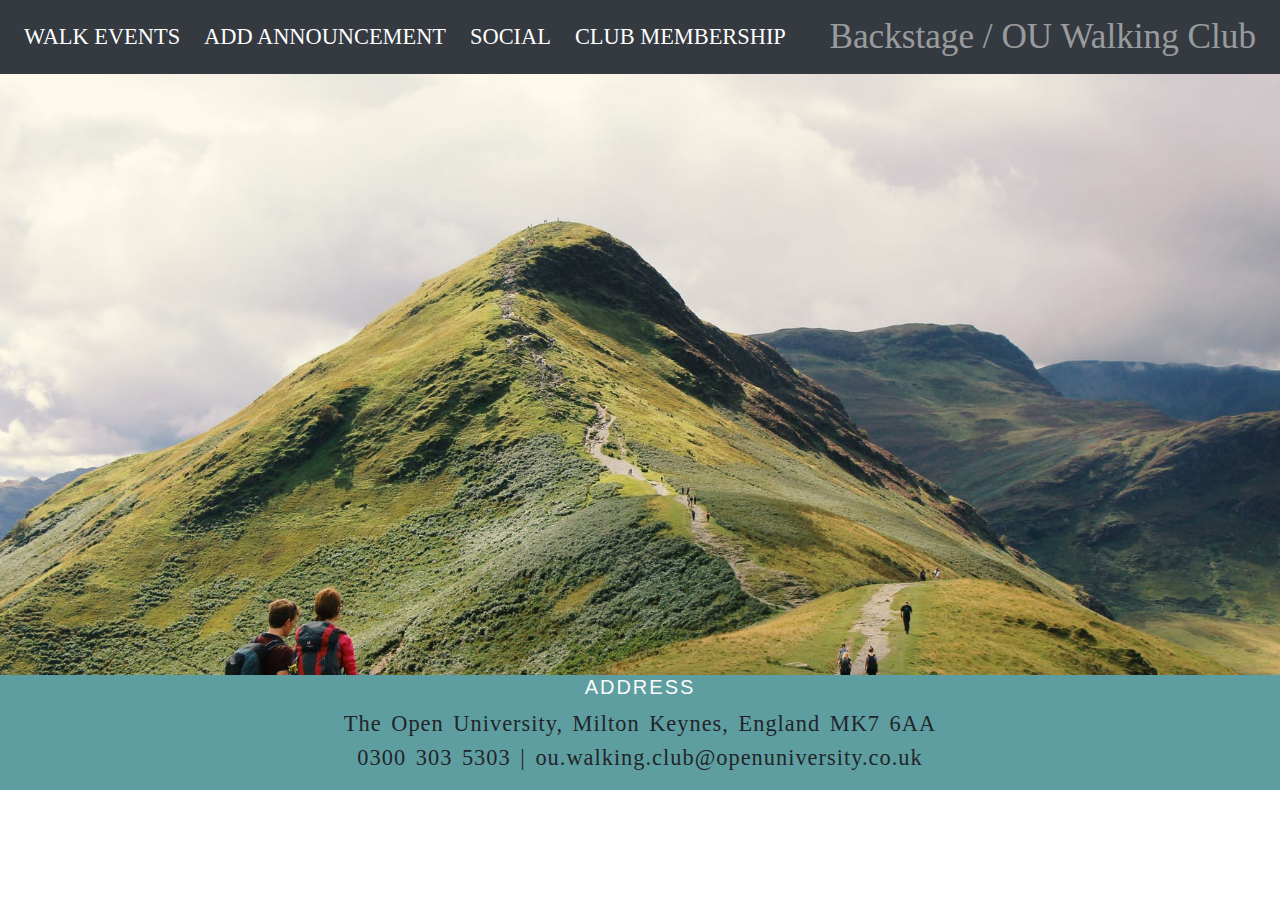
<file: index.html>
<!DOCTYPE html>
<html lang="en">
    <head>
        <meta charset="UTF-8" >
        <meta name="viewport" content="width=device-width, initial-scale=1.0" />
	    <meta http-equiv="X-UA-Compatible" content="ie=edge" />
        <title>Backstage / OU Walking Club</title>
        <link rel="stylesheet" href="https://stackpath.bootstrapcdn.com/bootstrap/4.4.1/css/bootstrap.min.css"
		integrity="sha384-Vkoo8x4CGsO3+Hhxv8T/Q5PaXtkKtu6ug5TOeNV6gBiFeWPGFN9MuhOf23Q9Ifjh" crossorigin="anonymous" />
        <link rel="stylesheet" href="q2.css">
    </head>
    <body>
        <header>

            <!-------Background Picture-->
    
            <div class="container-fluid image-container">
                <div class="row">
                    <div class="col-12 background">
                    </div>
                </div>
            </div>
    
            <!--------Nav---------------->
    
            <nav class="navbar navbar-dark bg-dark navbar-expand-sm fixed-top">
            
            <button class="navbar-toggler ml-left" type="button" data-toggle="collapse" data-target="#navbarNavDropdown" 
             aria-controls="navbarNavDropdown" aria-expanded="false" aria-label="Toggle navigation" ><span class="navbar-toggler-icon"></span></button>
    
                <div class="collapse navbar-collapse" id="navbarNavDropdown">
                    <ul class="navbar-nav mr-auto">
                        <li class="active nav-item mr-2">
                            <a class=" active nav-link text-uppercase text-white ui-menu-text"
                                href="index.html"><span>Walk Events</span></a>
                        </li>
                        <li class="nav-item mr-2">
                            <a class="nav-link text-uppercase text-white ui-menu-text"
                                href="q2.html"><span>Add Announcement</span></a>
                        </li>
                        <li class="nav-item mr-2">
                            <a class="nav-link text-uppercase text-white ui-menu-text"
                                href="events.html"><span>Social</span></a>
                        </li>
                        <li class="nav-item mr-2">
                            <a class="nav-link text-uppercase text-white ui-menu-text"
                                href="membership.html"><span>Club Membership</span></a>
                        </li>
                    </ul>
                </div>
                <div class="d-none d-md-block">
                    <h1 class="navbar-text text-blue my-auto mr-2">Backstage / OU Walking Club</h1>
                </div>
            </nav>
    
            <!--------------/.nav-->
        </header>
        <main>   
            
        <footer class="container-fluid footer-container">
             <div class="row">
                <div class="col-12">
                    <h5 class="text-uppercase footer-sub">Address</h5>
                    <p class="address">
                        The Open University, Milton Keynes, England MK7 6AA<br>
                        <i class="fas fa-phone"></i> 0300 303 5303 |
                        <i class="fas fa-envelope-square"></i> ou.walking.club@openuniversity.co.uk
                    </p>
                </div>
            </div>
            </footer>
        <!----/.footer------->
            </main>
        <script src="https://code.jquery.com/jquery-3.3.1.slim.min.js"
		integrity="sha384-q8i/X+965DzO0rT7abK41JStQIAqVgRVzpbzo5smXKp4YfRvH+8abtTE1Pi6jizo" crossorigin="anonymous">
	</script>
	<script src="https://cdnjs.cloudflare.com/ajax/libs/popper.js/1.14.3/umd/popper.min.js"
		integrity="sha384-ZMP7rVo3mIykV+2+9J3UJ46jBk0WLaUAdn689aCwoqbBJiSnjAK/l8WvCWPIPm49" crossorigin="anonymous">
	</script>
	<script src="https://stackpath.bootstrapcdn.com/bootstrap/4.1.3/js/bootstrap.min.js"
		integrity="sha384-ChfqqxuZUCnJSK3+MXmPNIyE6ZbWh2IMqE241rYiqJxyMiZ6OW/JmZQ5stwEULTy" crossorigin="anonymous">
	</script>
        </body>
        </html>
</file>
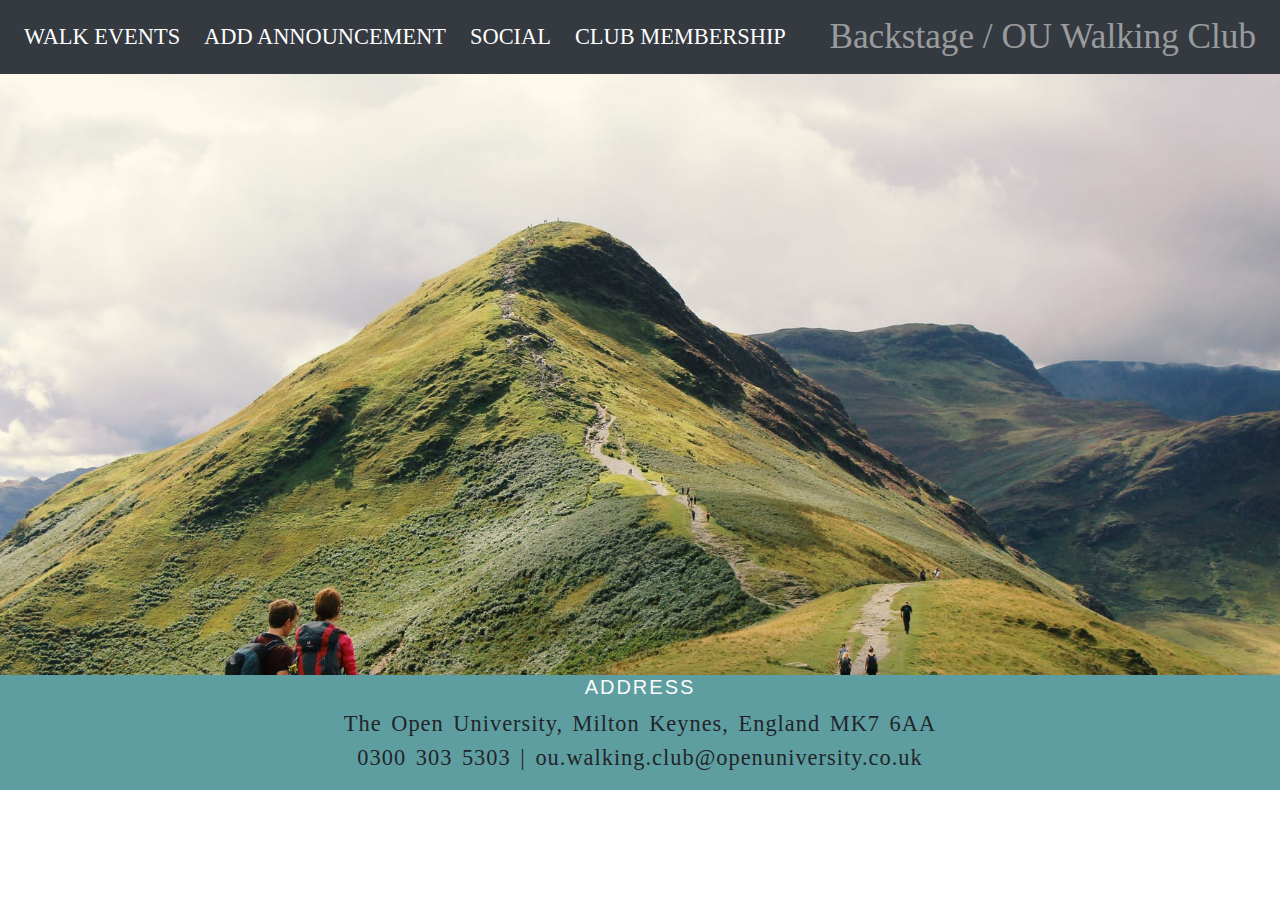
<file: events.html>
<!DOCTYPE html>
<html lang="en">
    <head>
        <meta charset="UTF-8" >
        <meta name="viewport" content="width=device-width, initial-scale=1.0" />
	    <meta http-equiv="X-UA-Compatible" content="ie=edge" />
        <title>Backstage / OU Walking Club</title>
        <link rel="stylesheet" href="https://stackpath.bootstrapcdn.com/bootstrap/4.4.1/css/bootstrap.min.css"
		integrity="sha384-Vkoo8x4CGsO3+Hhxv8T/Q5PaXtkKtu6ug5TOeNV6gBiFeWPGFN9MuhOf23Q9Ifjh" crossorigin="anonymous" />
        <link rel="stylesheet" href="q2.css">
    </head>
    <body>
        <header>

            <!-------Background Picture-->
    
            <div class="container-fluid image-container">
                <div class="row my-5">
                    <div class="col-12 background">
                    </div>
                </div>
            </div>
    
            <!--------Nav---------------->
    
            <nav class="navbar navbar-dark bg-dark navbar-expand-sm fixed-top">
            
            <button class="navbar-toggler ml-left" type="button" data-toggle="collapse" data-target="#navbarNavDropdown" 
             aria-controls="navbarNavDropdown" aria-expanded="false" aria-label="Toggle navigation" ><span class="navbar-toggler-icon"></span></button>
    
                <div class="collapse navbar-collapse" id="navbarNavDropdown">
                    <ul class="navbar-nav mr-auto">
                        <li class="active nav-item mr-2">
                            <a class=" active nav-link text-uppercase text-white ui-menu-text"
                                href="index.html"><span>Walk Events</span></a>
                        </li>
                        <li class="nav-item mr-2">
                            <a class="nav-link text-uppercase text-white ui-menu-text"
                                href="q2.html"><span>Add Announcement</span></a>
                        </li>
                        <li class="nav-item mr-2">
                            <a class=" active nav-link text-uppercase text-white ui-menu-text"
                                href="events.html"><span>Social</span></a>
                        </li>
                        <li class="nav-item mr-2">
                            <a class="nav-link text-uppercase text-white ui-menu-text"
                                href="membership.html"><span>Club Membership</span></a>
                        </li>
                    </ul>
                </div>
                <div class="d-none d-md-block">
                    <h1 class="navbar-text text-blue my-auto mr-2">Backstage / OU Walking Club</h1>
                </div>
               </nav>
    
            <!--------------/.nav-->
        </header>
        <main>   
        <footer class="container-fluid footer-container">
             <div class="row">
                <div class="col-12">
                    <h5 class="text-uppercase footer-sub">Address</h5>
                    <p class="address">
                        The Open University, Milton Keynes, England MK7 6AA<br>
                        <i class="fas fa-phone"></i> 0300 303 5303 |
                        <i class="fas fa-envelope-square"></i> ou.walking.club@openuniversity.co.uk
                    </p>
                </div>
            </div>
            </footer>
        <!----/.footer------->
            </main>
        <script src="https://code.jquery.com/jquery-3.3.1.slim.min.js"
		integrity="sha384-q8i/X+965DzO0rT7abK41JStQIAqVgRVzpbzo5smXKp4YfRvH+8abtTE1Pi6jizo" crossorigin="anonymous">
	</script>
	<script src="https://cdnjs.cloudflare.com/ajax/libs/popper.js/1.14.3/umd/popper.min.js"
		integrity="sha384-ZMP7rVo3mIykV+2+9J3UJ46jBk0WLaUAdn689aCwoqbBJiSnjAK/l8WvCWPIPm49" crossorigin="anonymous">
	</script>
	<script src="https://stackpath.bootstrapcdn.com/bootstrap/4.1.3/js/bootstrap.min.js"
		integrity="sha384-ChfqqxuZUCnJSK3+MXmPNIyE6ZbWh2IMqE241rYiqJxyMiZ6OW/JmZQ5stwEULTy" crossorigin="anonymous">
	</script>
        </body>
        </html>
</file>
<file: q2.css>
body,
input,
textarea,
select {
  font-family: Exo;
  font-size: 1.4rem;
}

h1 {
  font-family: 'Exo';
  font-size: 2.2rem;
  color: #5f9ea0;
  text-align: center;
}

span:hover {
  color: #5f9ea0;

}


.image-container {
  height: 675px;

  background: url('../assets/walking people.jpeg') no-repeat center center fixed;
  -webkit-background-size: cover;
  -moz-background-size: cover;
  -o-background-size: cover;
  background-size: cover;

  display: flex;
  align-items: center;
  justify-content: center;

  position: relative;
}

form {
  /* Nicer shading and sizing */
  background-color: #eee;
  padding: 0.5rem;
  /* Use border-box sizing to set width ignoring padding/border */
  box-sizing: border-box;
  /* Fix width of form and centre horizontally in page */
  width: 40rem;
  margin: auto;
  /* Never be wider than the space available */
  max-width: 100%;
}

/* Nicer spacing and sizing */
fieldset {
  margin-bottom: 0.5rem;
}
legend {
  font-size: 90%;
  font-weight: bold;
}

/* An element with class="form-group" usually containing a label/input pair */
.form-group {
  /* Display each pair on a new line taking upto the whole width -
     i.e. present like a <div> element */
  display: block;
  /* Nicer spacing */
  margin: 0.5rem;
}

/* A <label> element inside an element with class="form-group" */
.form-group label {
  /* Display labels inline with inputs -
     but otherwise present them like a <div> element */
  display: inline-block;
  /* Use border-box sizing to set width ignoring padding/border */
  box-sizing: border-box;
  /* Set a minimum width to keep labels and inputs in line vertically */
  min-width: 10rem;
  /* Never be wider than the space available */
  max-width: 100%;
}

/* A <textarea> element inside an element with class="form-group" */
.form-group textarea {
  /* Display each textarea on a new line -
     i.e. present like a <div> element */
  display: block;
  /* Use border-box sizing to set width ignoring padding/border */
  box-sizing: border-box;
  /* Take the full width available */
  width: 100%;
}

/* A <label> element inside an element with class="form-wrap" */
.form-wrap label {
  /* Add a bit of space to avoid touching the element below */
  margin-bottom: 0.5rem;
}

/* A <label> element inside an element with class="form-inline" */
.form-inline label {
  /* Reset minimum width for multiple labels/inputs on one line */
  min-width: 0;
}


/* Style the submit button with a specific background color etc */
input[type=submit] {
  background-color: #4CAF50;
  color: white;
  padding: 12px 20px;
  border: none;
  border-radius: 4px;
  cursor: pointer;
}

/* When moving the mouse over the submit button, add a darker green color */
input[type=submit]:hover {
  background-color: #45a049;
}
.footer-container {
  background-color: #5f9ea0;
}
.footer-sub {
  font-family: 'Exo' , sans-serif;
  color: #fafafa;
  letter-spacing: 2px;
  text-align: center;
}
.address {
  text-align: center;
  letter-spacing: 1px;
  word-spacing: 3px;
}

/* Respond to smaller screens */
@media only screen and (max-width: 620px) {
  /* Put normally inline elements on a new line taking upto the whole width -
     i.e. present like a <div> element */
  .checkbox,
  .prompt {
    display: block;
  }
}
</file>
